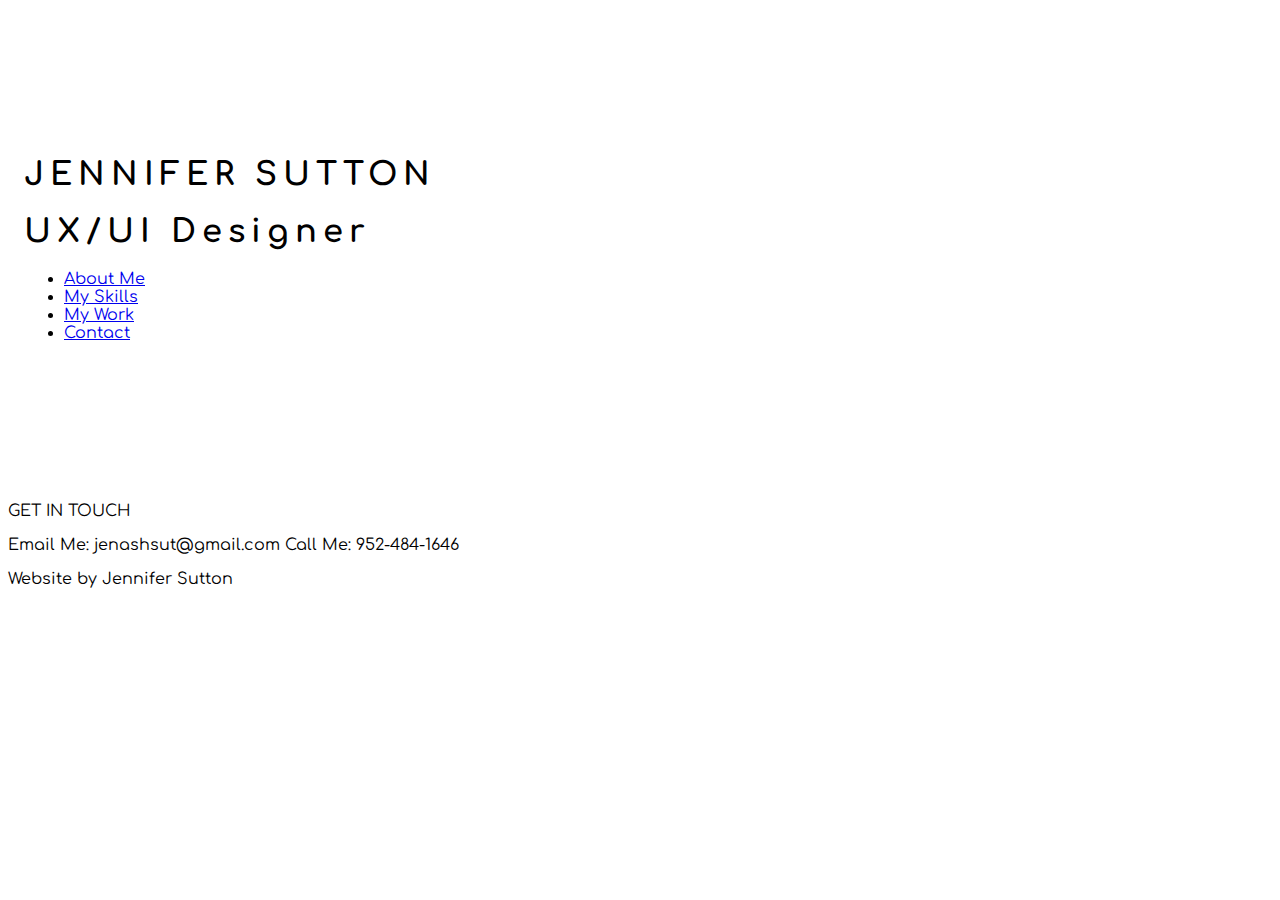
<file: contact.html>
<!DOCTYPE html>
<html>
<title>Jennifer Sutton's Portfolio</title>
<meta charset="UTF-8">
<meta name="viewport" content="width=device-width, initial-scale=1">
<style>
  @import url('https://fonts.googleapis.com/css2?family=Comfortaa:wght@300;400;500;600;700&display=swap');
body,h1 {font-family: "Comfortaa", "Roboto", sans-serif}
h1 {letter-spacing: 6px}
img {margin-bottom: 12px}
</style>
<body>

<!-- content -->
<div class="content" style="max-width:1500px">

<!-- header -->
<header class="panel center" style="padding:128px 16px">
  <h1 class="large">JENNIFER SUTTON</h1>
  <h1>UX/UI Designer</h1>
  
  <ul>
    <li><a href="index.html">About Me</a></li>
    <li><a href="skills.html">My Skills</a></li>
    <li><a href="portfolio.html">My Work</a></li>
    <li><a href="contact.html">Contact</a></li>
  </ul>

</header>

<!-- content -->
<div>
  <p>GET IN TOUCH</p>
  <p>
    Email Me: 
    jenashsut@gmail.com
    Call Me:
    952-484-1646

  </p>
</div>

<!-- page bottom content -->
<p></p>
</div>

<!-- footer -->
<footer> 
  <div class="footer-social-icons">
    <a href="#" class="fa fa-facebook"></a>
    <a href="#" class="fa fa-instagram"></a>
</div>
  <p>Website by Jennifer Sutton</p>
</footer>

</body>
</html>
</file>
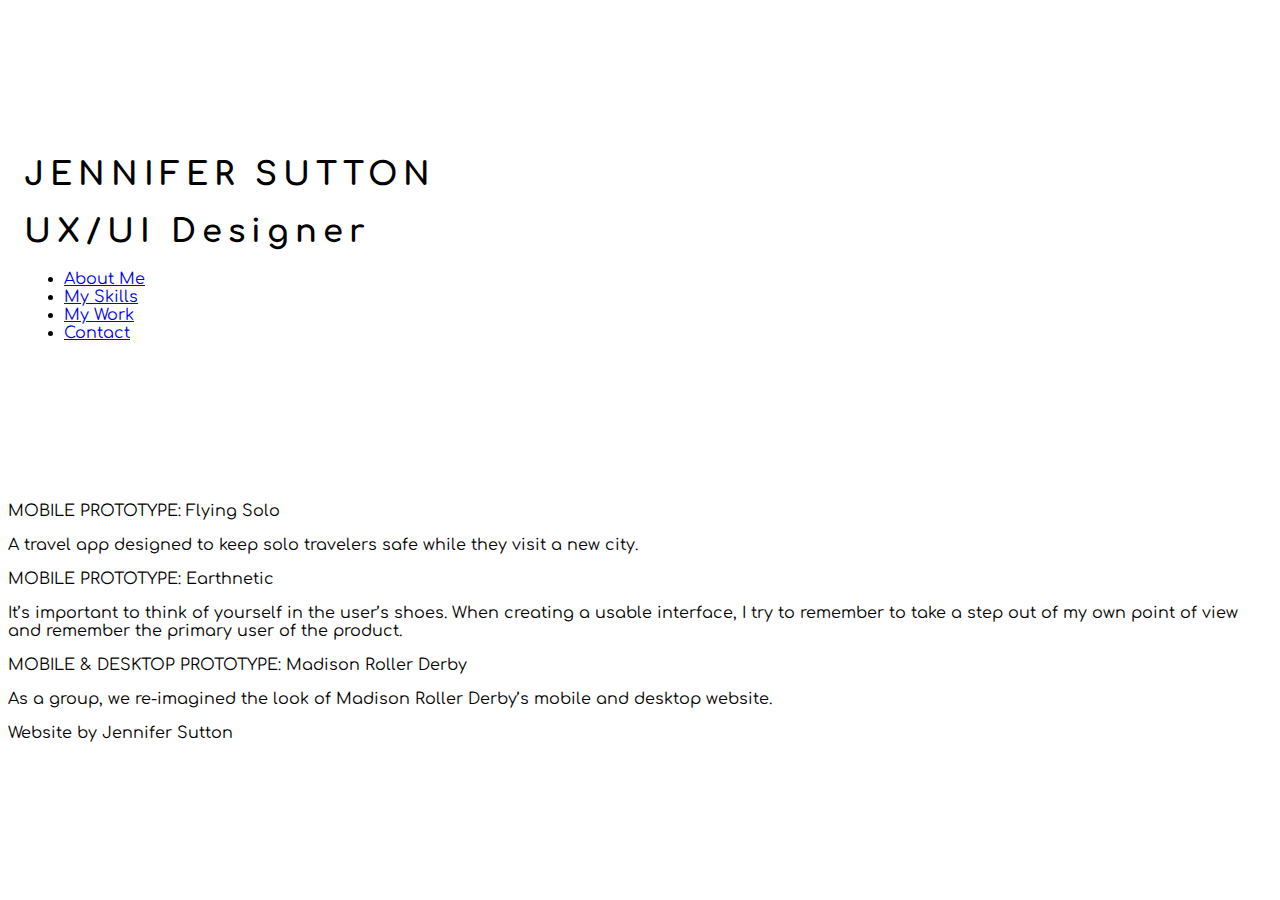
<file: portfolio.html>
<!DOCTYPE html>
<html>
<title>Jennifer Sutton's Portfolio</title>
<meta charset="UTF-8">
<meta name="viewport" content="width=device-width, initial-scale=1">
<style>
  @import url('https://fonts.googleapis.com/css2?family=Comfortaa:wght@300;400;500;600;700&display=swap');
body,h1 {font-family: "Comfortaa", "Roboto", sans-serif}
h1 {letter-spacing: 6px}
img {margin-bottom: 12px}
</style>
<body>

<!-- content -->
<div class="content" style="max-width:1500px">

<!-- header -->
<header class="panel center" style="padding:128px 16px">
  <h1 class="large">JENNIFER SUTTON</h1>
  <h1>UX/UI Designer</h1>
  
  <ul>
    <li><a href="index.html">About Me</a></li>
    <li><a href="skills.html">My Skills</a></li>
    <li><a href="portfolio.html">My Work</a></li>
    <li><a href="contact.html">Contact</a></li>
  </ul>

</header>

<!-- content -->
<div>
    <p>MOBILE PROTOTYPE: Flying Solo </p>
    <p>
        A travel app designed to keep solo travelers safe while they visit a new city. 
    </p>
  <p></p>
   <p>MOBILE PROTOTYPE: Earthnetic</p>
   <p>
       It’s important to think of yourself in the user’s shoes. When creating a usable interface, I try to remember to take a step out of my own point of view and remember the primary user of the product.
  </p>
   <p></p>
   <p>MOBILE & DESKTOP PROTOTYPE: Madison Roller Derby</p>
   <p>
    As a group, we re-imagined the look of Madison Roller Derby’s mobile and desktop website.
</p>
   <p></p>
</div>

<!-- page bottom content -->
<p></p>
</div>

<!-- footer -->
<footer> 
  <div class="footer-social-icons">
    <a href="#" class="fa fa-facebook"></a>
    <a href="#" class="fa fa-instagram"></a>
</div>
  <p>Website by Jennifer Sutton</p>
</footer>

</body>
</html>
</file>
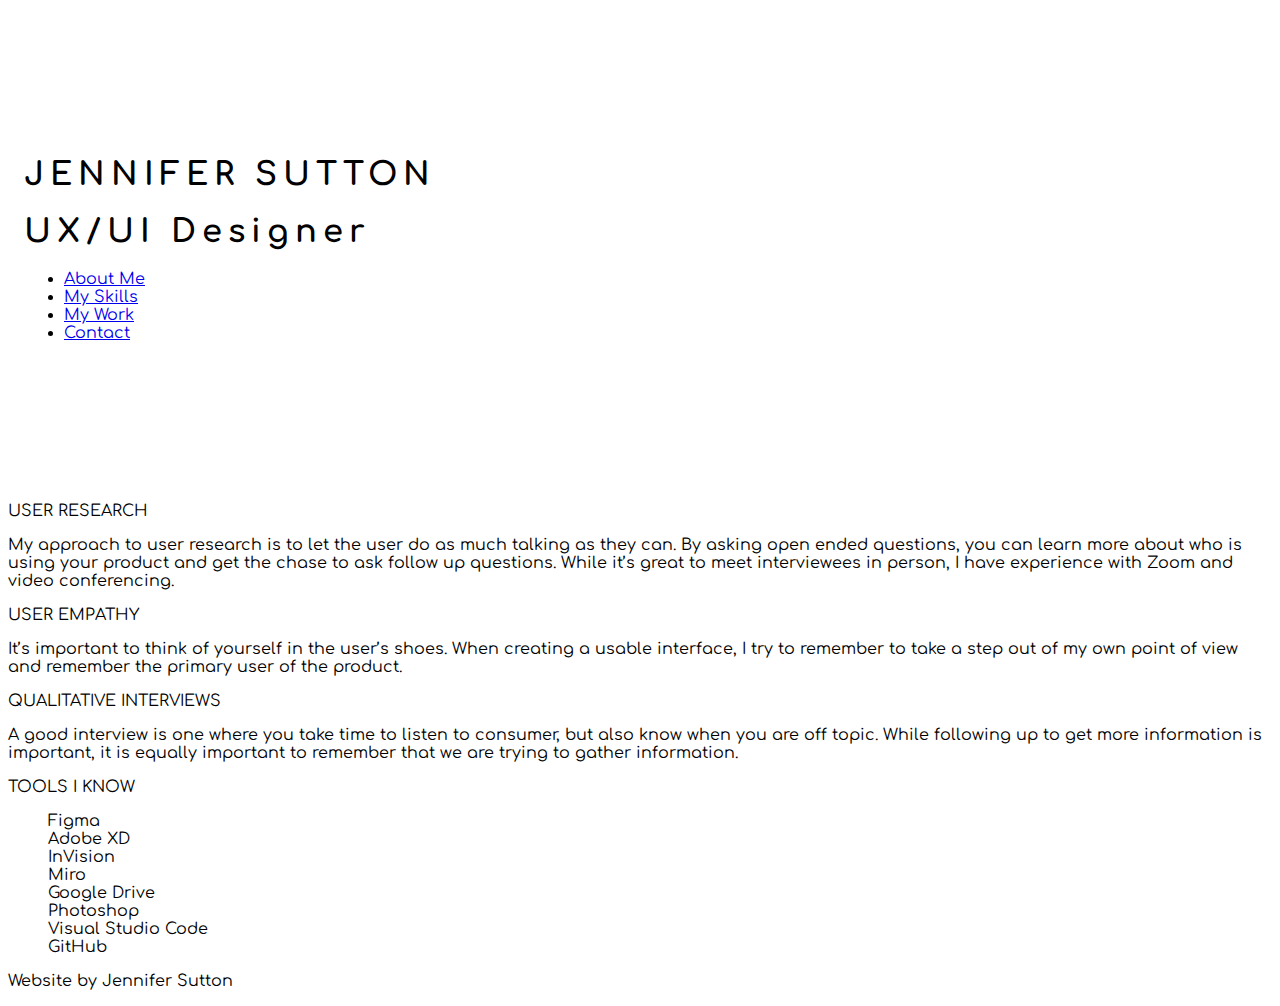
<file: skills.html>
<!DOCTYPE html>
<html>
<title>Jennifer Sutton's Portfolio</title>
<meta charset="UTF-8">
<meta name="viewport" content="width=device-width, initial-scale=1">
<style>
  @import url('https://fonts.googleapis.com/css2?family=Comfortaa:wght@300;400;500;600;700&display=swap');
body,h1 {font-family: "Comfortaa", "Roboto", sans-serif}
h1 {letter-spacing: 6px}
img {margin-bottom: 12px}
</style>
<body>

<!-- content -->
<div class="content" style="max-width:1500px">

<!-- header -->
<header class="panel center" style="padding:128px 16px">
  <h1 class="large">JENNIFER SUTTON</h1>
  <h1>UX/UI Designer</h1>
  
  <ul>
    <li><a href="index.html">About Me</a></li>
    <li><a href="skills.html">My Skills</a></li>
    <li><a href="portfolio.html">My Work</a></li>
    <li><a href="contact.html">Contact</a></li>
  </ul>

</header>

<!-- content -->
<div>
  <p>USER RESEARCH</p>
  <p>
      My approach to user research is to let the user do as much talking as they can. By asking open ended questions, you can learn more about who is using your product and get the chase to ask follow up questions. While it’s great to meet interviewees in person, I have experience with Zoom and video conferencing.
</p>
<p></p>
 <p>USER EMPATHY </p>
 <p>
     It’s important to think of yourself in the user’s shoes. When creating a usable interface, I try to remember to take a step out of my own point of view and remember the primary user of the product.
</p>
 <p></p>
 <p>QUALITATIVE INTERVIEWS</p>
 <p>
     A good interview is one where you take time to listen to consumer, but also know when you are off topic. While following up to get more information is important, it is equally important to remember that we are trying to gather information.</p>
 <p></p>
 <p>TOOLS I KNOW</p>
 <p>
 <ul style="list-style-type:none;">
   <li>Figma</li>
   <li>Adobe XD</li>
   <li>InVision</li>
   <li>Miro</li>
   <li>Google Drive</li>
   <li>Photoshop</li>
   <li>Visual Studio Code</li>
   <li>GitHub</li>
   <li></li>
 </ul>  
 </p>
</div>

<!-- page bottom content -->
<p></p>
</div>

<!-- footer -->
<footer> 
  <div class="footer-social-icons">
    <a href="#" class="fa fa-facebook"></a>
    <a href="#" class="fa fa-instagram"></a>
</div>
  <p>Website by Jennifer Sutton</p>
</footer>

</body>
</html>
</file>
